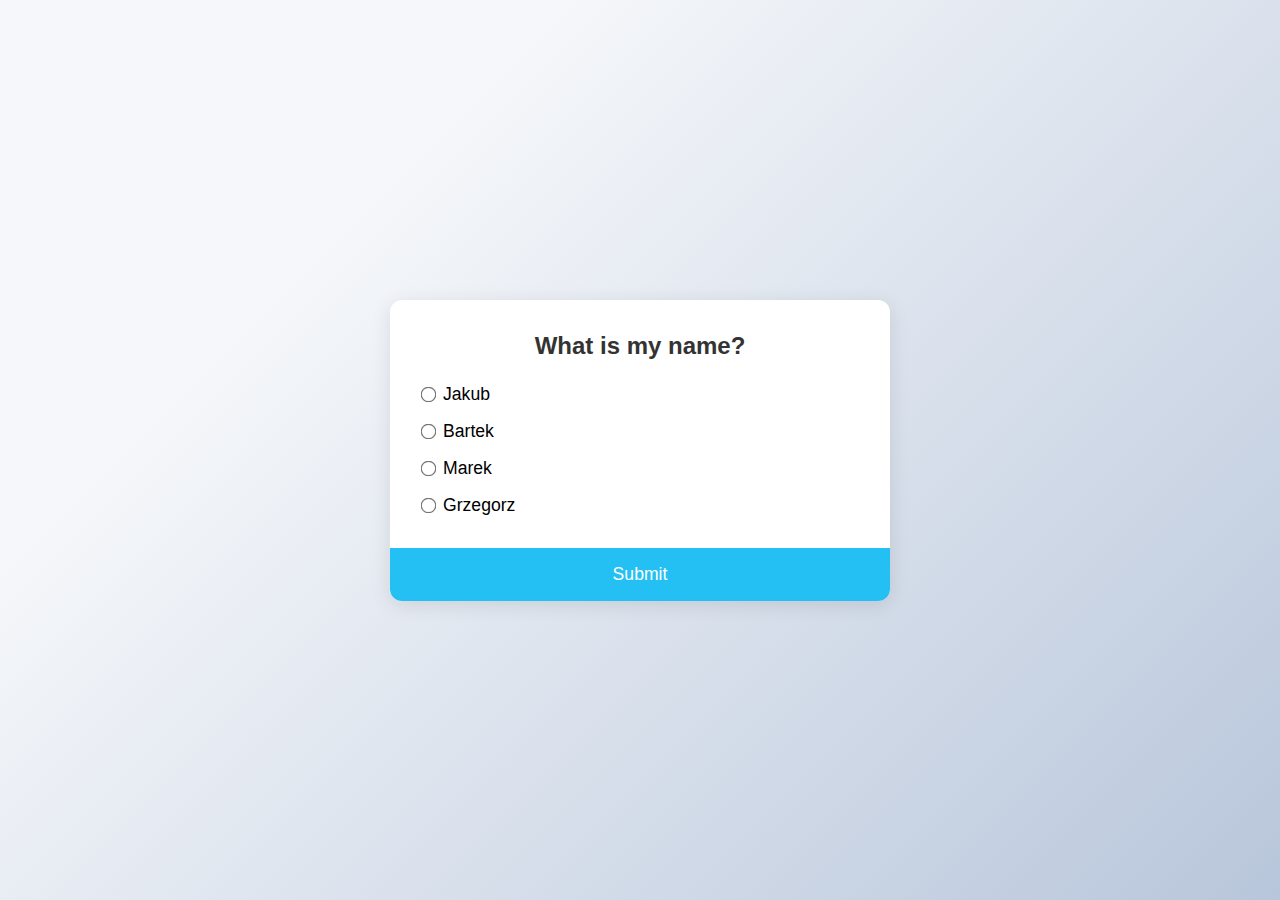
<file: quiz-app/index.html>
<!DOCTYPE html>
<html lang="en">
<head>
  <meta charset="UTF-8">
  <meta name="viewport" content="width=device-width, initial-scale=1.0">
  <title>Quiz App</title>
  <link rel="stylesheet" href="style.css">
</head>
<body>


<div class="quiz-box">

  <div class="quiz-content">
    <h1 id="question">Question text</h1>
    <ul class="answer-list">

      <li>
        <input type="radio" id="a" name="answer">
        <label for="a" id="a_text">Answer A</label>
      </li>
      <li>
        <input type="radio" id="b" name="answer">
        <label for="b" id="b_text">Answer B</label>
      </li>
      <li>
        <input type="radio" id="c" name="answer">
        <label for="c" id="c_text">Answer C</label>
      </li>
      <li>
        <input type="radio" id="d" name="answer">
        <label for="d" id="d_text">Answer D</label>
      </li>
    </ul>
  </div>

  <button id="submit-btn">Submit</button>
  <p id="feedback"></p>
</div>

<script src="script.js"></script>
</body>
</html>
</file>
<file: quiz-app/style.css>
* {
  box-sizing: border-box;
  margin: 0;
  padding: 0;
  font-family: Arial, sans-serif;
}

body {
  min-height: 100vh;
  background-color: #b8c6db;
  background-image: linear-gradient(315deg, #b8c6db 0%, #f5f7fa 74%);

  display: flex;
  justify-content: center;
  align-items: center;
  padding: 2rem;
}

.quiz-box {
  background-color: #ffffff;
  border-radius: 12px;
  box-shadow: 0 4px 20px rgba(0, 0, 0, 0.1);
  width: 100%;
  max-width: 500px;
  overflow: hidden;
  display: flex;
  flex-direction: column;
  align-items: stretch;
}

.quiz-content {
  padding: 2rem;
}

h1#question {
  font-size: 1.5rem;
  margin-bottom: 1.5rem;
  color: #333;
  text-align: center;
}

.answer-list {
  list-style: none;
  display: flex;
  flex-direction: column;
  gap: 1rem;
}

.answer-list li {
  font-size: 1.1rem;
  display: flex;
  align-items: center;
  gap: 0.5rem;
}

.answer-list input[type="radio"] {
  accent-color: #25c0f3;
  transform: scale(1.2);
}

.answer-list label {
  cursor: pointer;
}

#submit-btn {
  background-color: #25c0f3;
  border: none;
  color: white;
  padding: 1rem;
  font-size: 1.1rem;
  cursor: pointer;
  transition: background-color 0.3s, box-shadow 0.3s;
  width: 100%;
}

#submit-btn:hover {
  background-color: #1ba7d9;
}

#submit-btn:active {
  background-color: #158bb8;
  box-shadow: 0 2px 4px rgba(0, 0, 0, 0.2) inset;
}

#feedback {
  display: none;
  margin: 1rem auto;
  font-size: 1.2rem;
  font-weight: bold;
  text-align: center;
  padding: 0.75rem 1rem;
  border-radius: 8px;
  max-width: 90%;
  color: #333;
  background-color: #f0f0f0;
  box-shadow: 0 2px 8px rgba(0, 0, 0, 0.05);
  transition: all 0.3s ease;
  min-height: 2.5rem;
}
</file>
